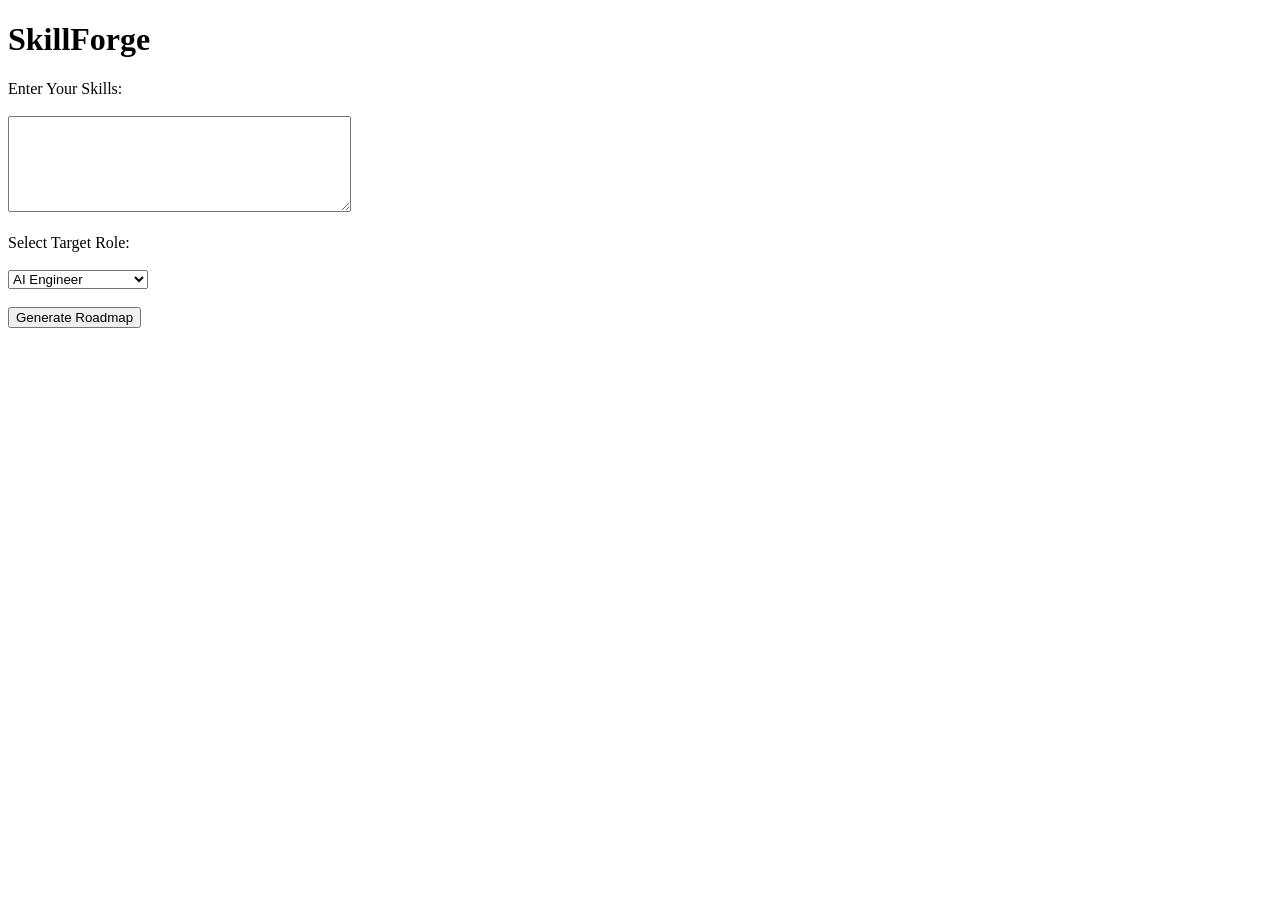
<file: templates/index.html>
<!--Home Page-->
<!DOCTYPE html>
<html>
<head>
    <title>SkillForge</title>
</head>
<body>
    <h1>SkillForge</h1>

<form method="POST" action="/generate-roadmap">

    <label>Enter Your Skills:</label>
    <br><br>

    <textarea name="skills" rows="6" cols="40"></textarea>

    <br><br>

    <label>Select Target Role:</label>
    <br><br>

    <select name="role">
        <option>AI Engineer</option>
        <option>Data Scientist</option>
        <option>Frontend Developer</option>
    </select>

    <br><br>

    <button type="submit">
        Generate Roadmap
    </button>

</form>
</body>
</html>
</file>
